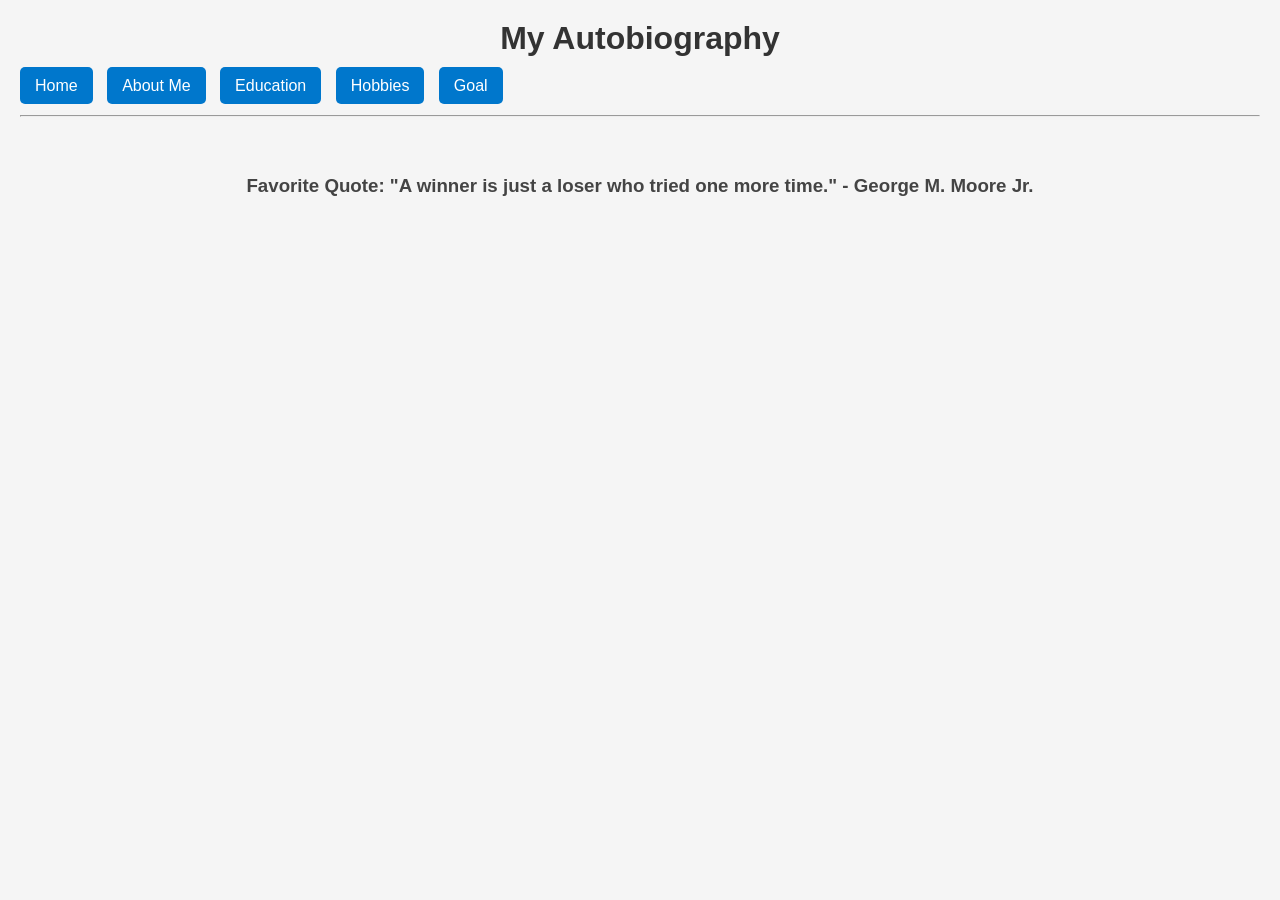
<file: index.html>
<!DOCTYPE html>
<html>

<head>
    <title>My Autobiography</title>
    <link rel="stylesheet" href="style.css">

<body>
    <h1>My Autobiography</h1>
    <a href="index.html">Home</a>
    <a href="aboutme.html">About Me</a>
    <a href="education.html">Education</a>
    <a href="hobbies.html">Hobbies</a>
    <a href="goal.html">Goal</a>

    <hr>
    <br>
    <h3>
        Favorite Quote: "A winner is just a loser who tried one more time." - George M. Moore Jr.
    </h3>

    </head>


</html>
</file>
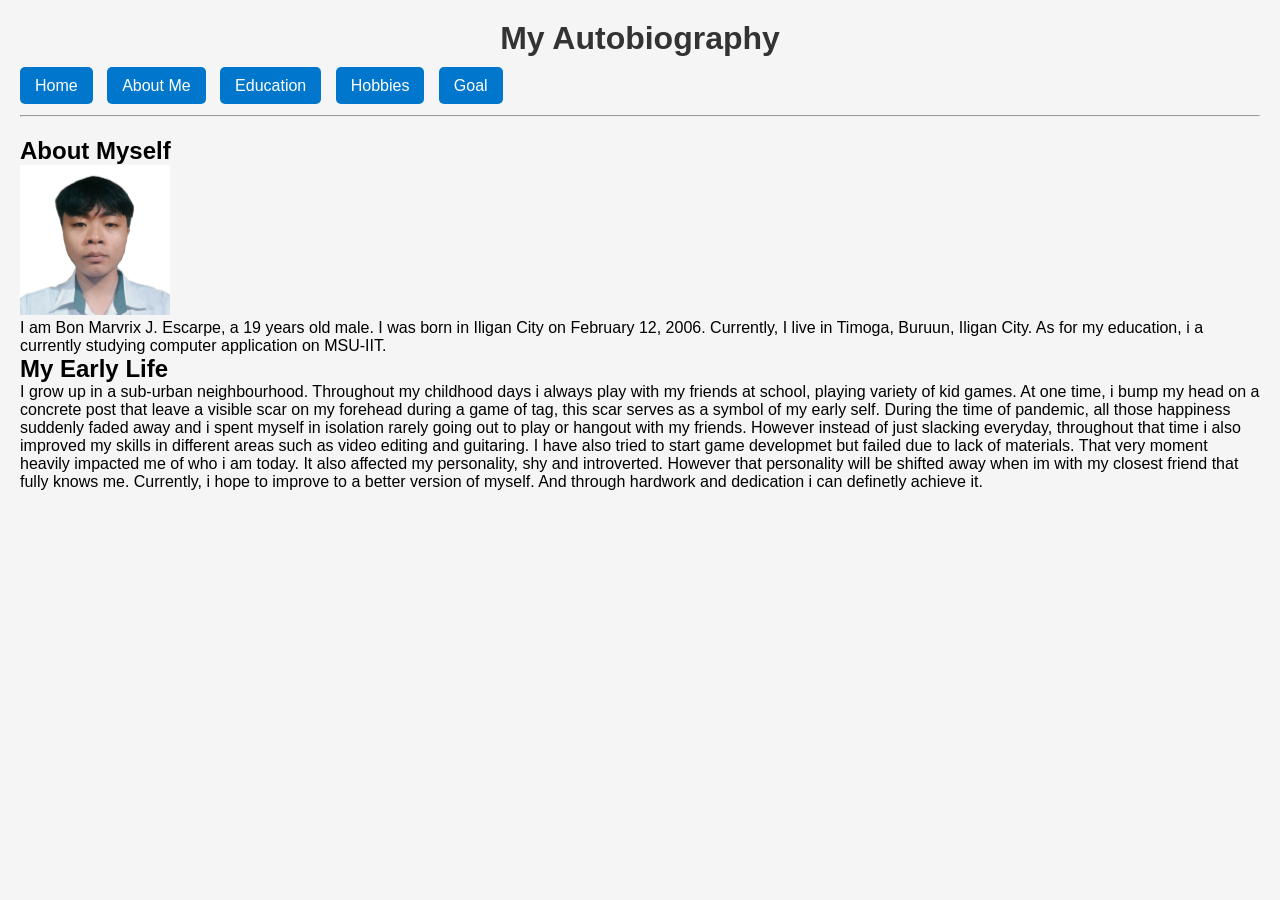
<file: aboutme.html>
<!DOCTYPE html>
<html>

<head>
    <title>My Autobiography</title>
    <link rel="stylesheet" href="style.css">

<body>
    <h1>My Autobiography</h1>
    <a href="index.html">Home</a>
    <a href="aboutme.html"> About Me</a>
    <a href="education.html"> Education</a>
    <a href="hobbies.html"> Hobbies</a>
    <a href="goal.html"> Goal</a>

    <hr>
    <h2>About Myself</h2>
    <img src="unnamed.png" height="150">
    <p>
        I am Bon Marvrix J. Escarpe, a 19 years old male. I was born in Iligan City on February 12, 2006.
        Currently, I live in Timoga, Buruun, Iligan City. As for my education, i a currently studying computer
        application on MSU-IIT.
    </p>
    <h2>My Early Life</h2>
    <p>
        I grow up in a sub-urban neighbourhood. Throughout my childhood days i always play with my friends at school,
        playing variety of kid games. At one time, i bump my head on a concrete post that leave a visible scar on my
        forehead during a game of tag, this scar serves as a symbol of my early self. During the time of pandemic, all
        those happiness
        suddenly faded away and i spent myself in isolation rarely going out to play or hangout with my friends. However
        instead of just slacking everyday, throughout that time i also improved my skills in different areas such as
        video editing and guitaring. I have also tried to start game developmet but failed due to lack of materials.
        That very moment heavily impacted me of who i am today. It also affected my personality, shy and introverted.
        However that personality will be shifted away
        when im with my closest friend that fully knows me. Currently, i hope to improve to a better version of
        myself. And through hardwork and dedication i can definetly achieve it.
    </p>

    </head>


</html>
</file>
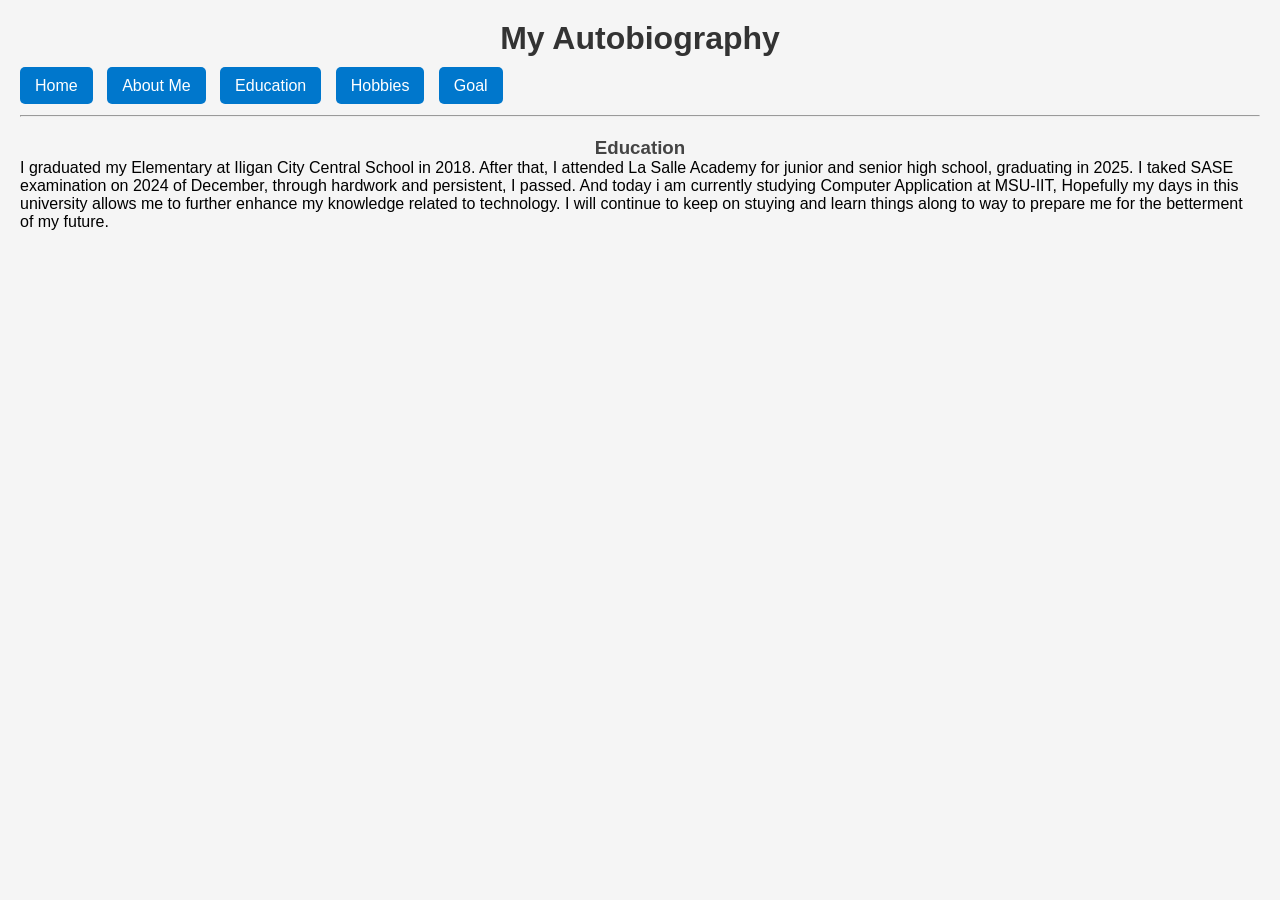
<file: education.html>
<!DOCTYPE html>
<html>

<head>
    <title>My Autobiography</title>
    <link rel="stylesheet" href="style.css">

<body>
    <h1>My Autobiography</h1>
    <a href="index.html">Home</a>
    <a href="aboutme.html"> About Me</a>
    <a href="education.html"> Education</a>
    <a href="hobbies.html"> Hobbies</a>
    <a href="goal.html"> Goal</a>

    <hr>
    <h3>Education</h3>
    <p>
        I graduated my Elementary at Iligan City Central School in 2018. After that, I attended La Salle Academy for
        junior and senior high school, graduating in 2025. I taked SASE examination on 2024 of December, through
        hardwork and persistent, I passed. And today i am currently studying Computer Application at MSU-IIT, Hopefully
        my days in this university allows me to further enhance my knowledge related to technology. I will continue to
        keep on stuying and learn things along to way to prepare me for the betterment of my future.
    </p>

    </head>


</html>
</file>
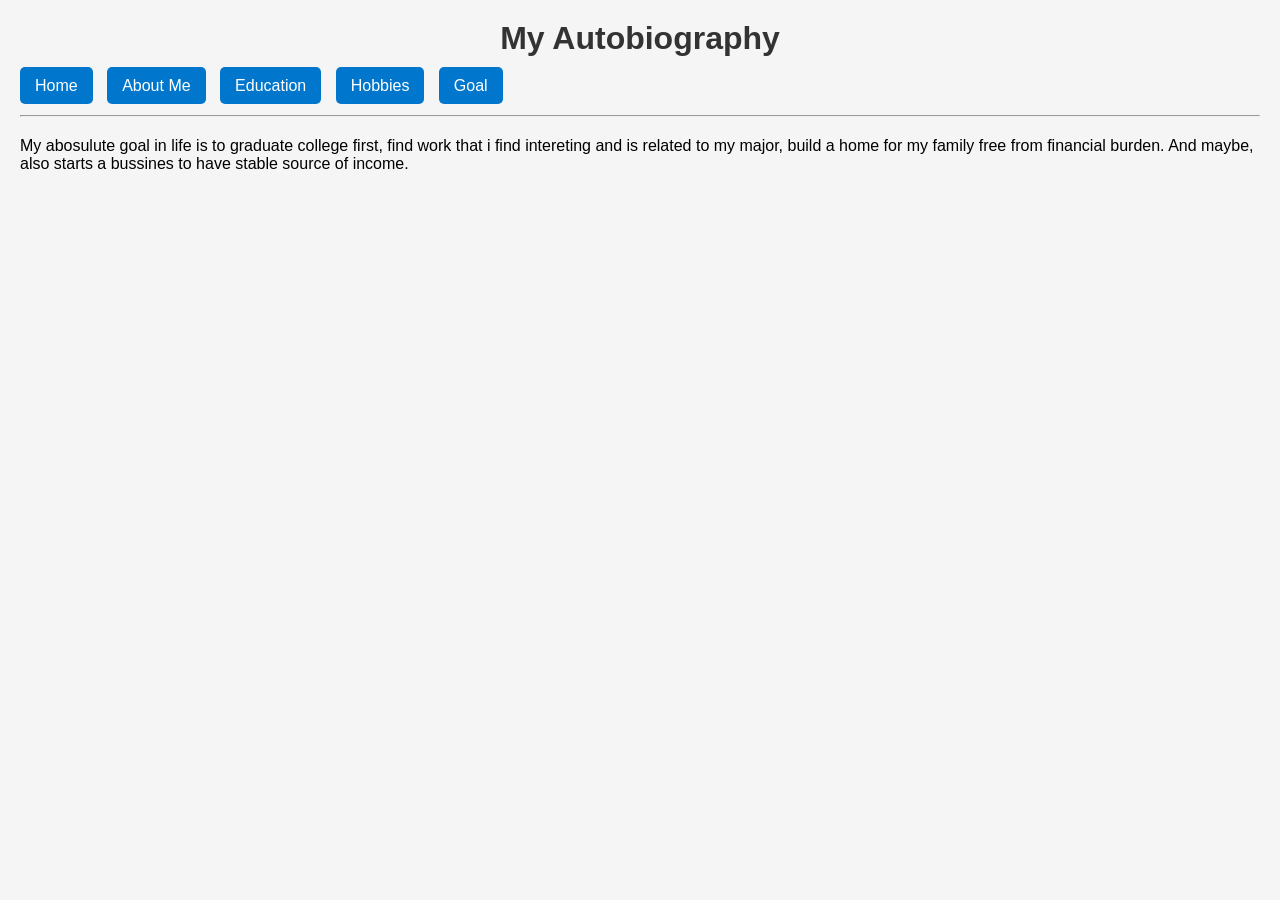
<file: goal.html>
<!DOCTYPE html>
<html>

<head>
    <title>My Autobiography</title>
    <link rel="stylesheet" href="style.css">

<body>
    <h1>My Autobiography</h1>
    <a href="index.html">Home</a>
    <a href="aboutme.html"> About Me</a>
    <a href="education.html"> Education</a>
    <a href="hobbies.html"> Hobbies</a>
    <a href="goal.html"> Goal</a>

    <hr>
    <p>
        My abosulute goal in life is to graduate college first, find work that i find intereting and is related to my
        major, build a
        home for my family free from financial burden. And maybe, also starts a bussines to have stable source of
        income.
    </p>

    </head>


</html>
</file>
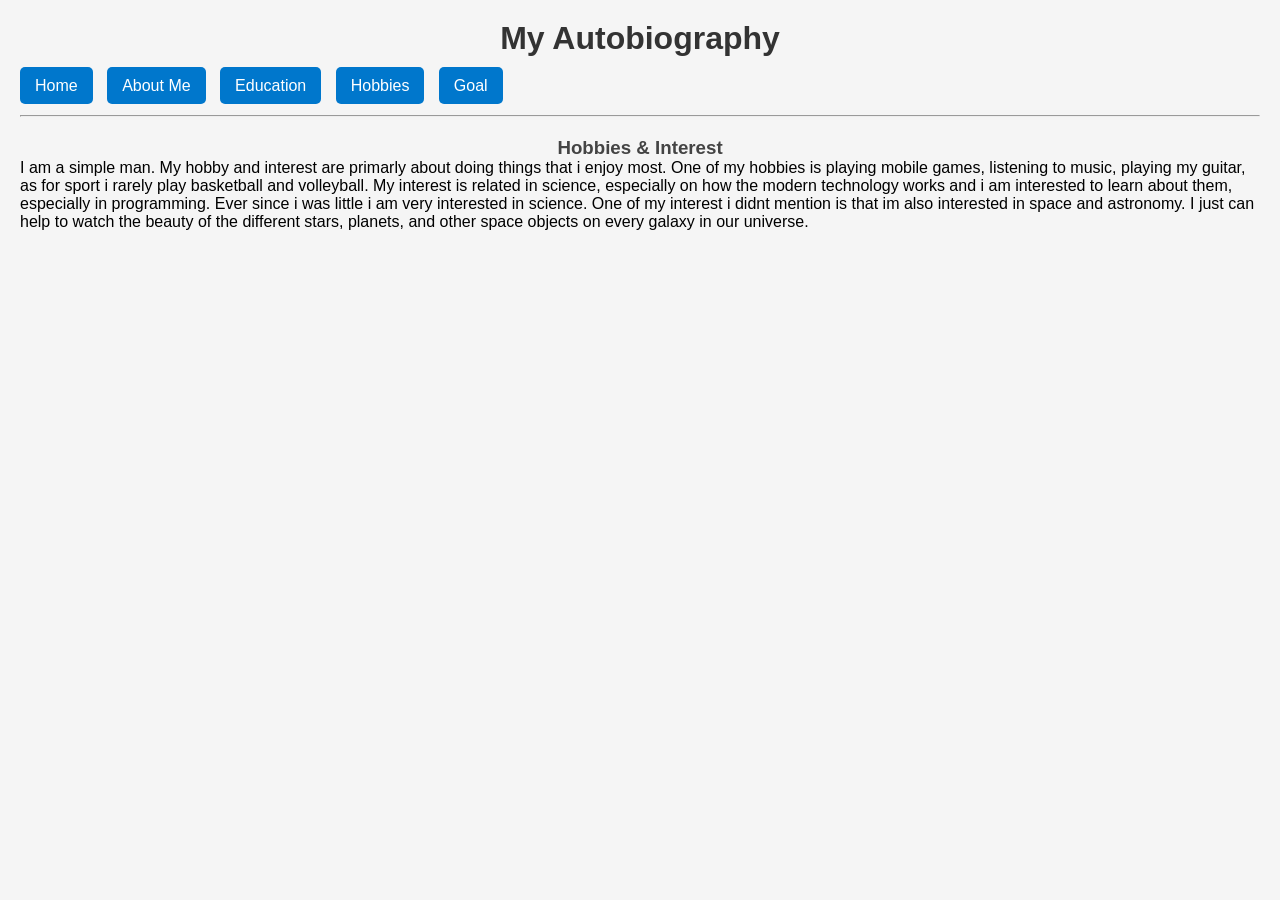
<file: hobbies.html>
<!DOCTYPE html>
<html>

<head>
    <title>My Autobiography</title>
    <link rel="stylesheet" href="style.css">

<body>
    <h1>My Autobiography</h1>
    <a href="index.html">Home</a>
    <a href="aboutme.html"> About Me</a>
    <a href="education.html"> Education</a>
    <a href="hobbies.html"> Hobbies</a>
    <a href="goal.html"> Goal</a>

    <hr>
    <h3>Hobbies & Interest</h3>
    <p>
        I am a simple man. My hobby and interest are primarly about doing things that i enjoy most. One of my hobbies is
        playing mobile games, listening to music, playing my guitar, as for sport i rarely play basketball and
        volleyball. My interest is related in science, especially on how the modern technology works and i am interested
        to
        learn about them, especially in programming. Ever since i was little i am very interested in science. One of my
        interest i didnt mention is that im also interested in space and astronomy. I just can help to watch the beauty
        of the different stars, planets, and other space objects on every galaxy in our universe.
    </p>


    </head>


</html>
</file>
<file: style.css>
* {
    margin: 0;
    padding: 0;
    box-sizing: border-box;
    font-family: Arial, sans-serif;
}

body {
    background-color: #f5f5f5;
    padding: 20px;
}

h1 {
    color: #333;
    text-align: center;
    margin-bottom: 20px;
}

nav a,
a {
    text-decoration: none;
    padding: 10px 15px;
    color: white;
    background-color: #0077cc;
    border-radius: 5px;
    margin-right: 10px;
    transition: 0.3s;
}

nav a:hover,
a:hover {
    background-color: #005fa3;
}

hr {
    margin: 20px 0;
}

h3 {
    text-align: center;
    color: #444;
    margin-top: 20px;
}
</file>
